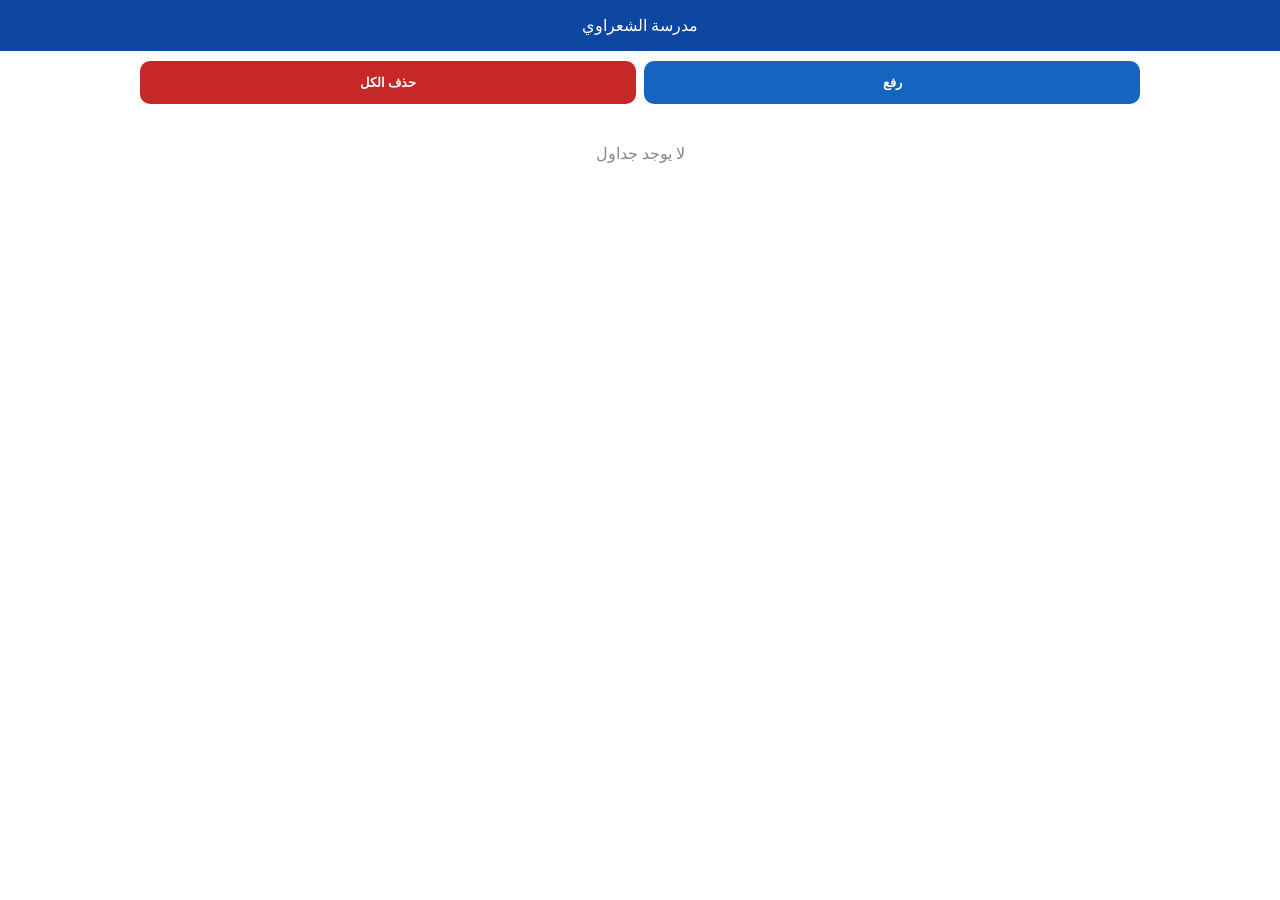
<file: index.html>
<!DOCTYPE html>
<html lang="ar" dir="rtl">
<head>
<meta charset="UTF-8">
<meta name="viewport" content="width=device-width,initial-scale=1">
<title>الشعراوي</title>
<style>
body{margin:0;background:#fff;font-family:Tahoma}
header{background:#0d47a1;color:#fff;text-align:center;padding:16px}
.main{max-width:1000px;margin:auto;padding:10px}
.btns{display:flex;gap:8px}
.btns button{flex:1;padding:14px;border:0;border-radius:10px;font-weight:bold}
#up{background:#1565c0;color:#fff} #del{background:#c62828;color:#fff}
.card{border:1px solid #eee;border-radius:12px;margin-top:12px;overflow:hidden}
.card iframe{width:100%;height:80vh;border:0;background:#fff}
.info{padding:8px;background:#fafafa;display:flex;justify-content:space-between}
#modal{display:none;position:fixed;inset:0;background:rgba(0,0,0,.5);justify-content:center;align-items:center}
.box{background:#fff;padding:20px;border-radius:12px;width:90%;max-width:300px;text-align:center}
.box input{width:100%;padding:12px;border:1px solid #ccc;border-radius:8px;text-align:center}
</style>
</head>
<body>
<header>مدرسة الشعراوي</header>
<div class="main">
<div class="btns"><button id="up">رفع</button><button id="del">حذف الكل</button></div>
<div id="list" style="text-align:center;color:#888;padding:40px">لا يوجد جداول</div>
</div>
<div id="modal"><div class="box"><h3>كلمة السر</h3><input type="password" id="pass" placeholder="••••••••"><p id="err" style="color:red"></p><button id="ok" style="width:100%;padding:10px;background:#1565c0;color:#fff;border:0;border-radius:8px;margin-top:10px">دخول</button></div></div>
<input type="file" id="file" accept="application/pdf" hidden>
<script>
const PASS="86518651";
let mode="up";
const dbReq=indexedDB.open("s3",1);
dbReq.onupgradeneeded=e=>e.target.result.createObjectStore("p",{keyPath:"id"});
let db;
dbReq.onsuccess=e=>{db=e.target.result; show();}
function save(f){return new Promise(r=>{f.arrayBuffer().then(b=>{const t=db.transaction("p","readwrite"); t.objectStore("p").put({id:Date.now(),name:f.name,buf:b}); t.oncomplete=r})})}
function getAll(){return new Promise(r=>{const t=db.transaction("p","readonly"); const q=t.objectStore("p").getAll(); q.onsuccess=()=>r(q.result)})}
function clearAll(){db.transaction("p","readwrite").objectStore("p").clear(); show()}
function show(){getAll().then(a=>{const l=document.getElementById('list'); if(!a.length){l.innerHTML="لا يوجد جداول";return} l.innerHTML=""; a.reverse().forEach(o=>{const url=URL.createObjectURL(new Blob([o.buf],{type:"application/pdf"})); const d=document.createElement('div'); d.className="card"; d.innerHTML=`<iframe src="${url}#toolbar=0&navpanes=0"></iframe><div class="info"><span>${o.name}</span><a href="${url}" target="_blank" style="background:#2e7d32;color:#fff;padding:6px 10px;border-radius:6px;text-decoration:none">طباعة</a></div>`; l.appendChild(d)})})}
document.getElementById('up').onclick=()=>{mode="up"; modal.style.display="flex"}
document.getElementById('del').onclick=()=>{mode="del"; modal.style.display="flex"}
ok.onclick=()=>{if(pass.value!==PASS){err.textContent="غلط";return} modal.style.display="none"; if(mode==="up") file.click(); else {clearAll()} }
file.onchange=async e=>{const f=e.target.files[0]; if(!f)return; await save(f); show(); e.target.value=""}
</script>
</body>
</html>
</file>
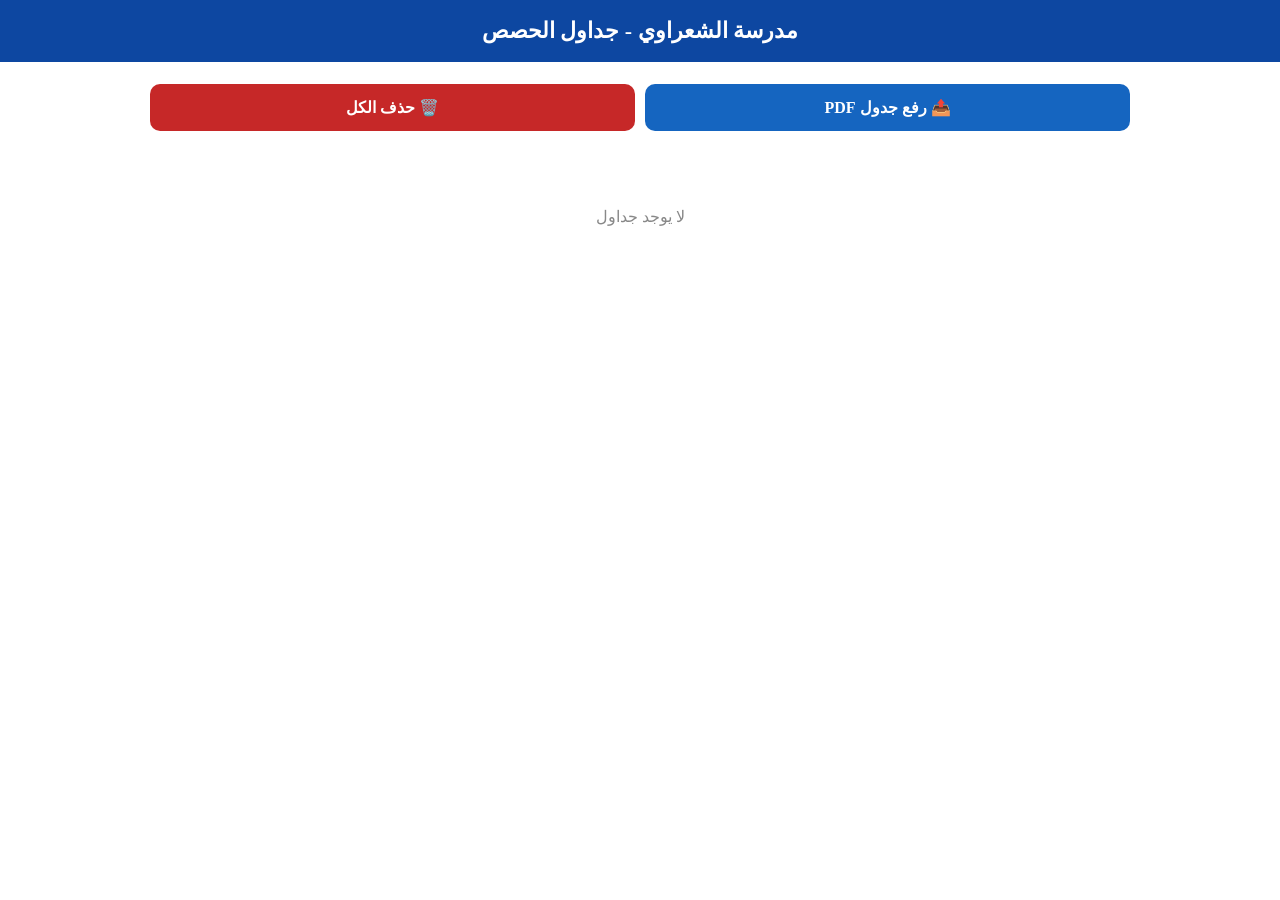
<file: index.html.html>
<!DOCTYPE html>
<html lang="en">
<head>
  <meta charset="UTF-8">
  <meta name="viewport" content="width=device-width, initial-scale=1.0">
  <title>Document</title>
</head>
<body>
  <!DOCTYPE html>
<html lang="ar" dir="rtl">
<head>
<meta charset="UTF-8">
<meta name="viewport" content="width=device-width, initial-scale=1.0">
<title>مدرسة الشعراوي</title>
<style>
*{box-sizing:border-box;font-family:Tahoma}
body{margin:0;background:#ffffff}
header{background:#0d47a1;color:#fff;text-align:center;padding:18px;font-size:22px;font-weight:bold}
.main{max-width:1000px;margin:auto;padding:10px}
.btns{display:flex;gap:10px;margin:12px 0;flex-wrap:wrap}
.btns button{flex:1;min-width:140px;padding:14px;border:none;border-radius:10px;font-size:16px;font-weight:bold;cursor:pointer}
#up{background:#1565c0;color:#fff}
#delAll{background:#c62828;color:#fff}
.card{background:#fff;border:1px solid #e0e0e0;border-radius:12px;padding:0;overflow:hidden;margin-bottom:16px}
.card iframe{width:100%;height:110vh;border:0;background:#fff;display:block}
.info{padding:10px;display:flex;justify-content:space-between;align-items:center;flex-wrap:wrap;gap:8px;background:#f8f9fa;border-top:1px solid #eee}
.info a{background:#2e7d32;color:#fff;padding:8px 14px;border-radius:8px;text-decoration:none;font-size:14px}
.info button{background:#ff5252;color:#fff;border:none;padding:8px 14px;border-radius:8px;cursor:pointer;font-size:14px}
#no{text-align:center;color:#888;padding:60px 10px}
#modal{display:none;position:fixed;inset:0;background:rgba(0,0,0,.5);justify-content:center;align-items:center;z-index:9999}
.box{background:#fff;padding:20px;border-radius:12px;width:90%;max-width:320px;text-align:center}
.box input{width:100%;padding:12px;border:1px solid #ccc;border-radius:8px;margin-top:10px;text-align:center;letter-spacing:5px}
#error{color:red;height:18px;font-size:13px}
.row{display:flex;gap:10px;margin-top:12px}
.row button{flex:1;padding:10px;border:none;border-radius:8px;font-weight:bold;cursor:pointer}
#ok{background:#1565c0;color:#fff}
@media(max-width:600px){ .card iframe{height:75vh} header{font-size:18px} }
</style>
</head>
<body>
<header>مدرسة الشعراوي - جداول الحصص</header>
<div class="main">
  <div class="btns">
    <button id="up">📤 رفع جدول PDF</button>
    <button id="delAll">🗑️ حذف الكل</button>
  </div>
  <div id="list"><p id="no">لا يوجد جداول - ارفع أول جدول</p></div>
</div>

<div id="modal"><div class="box">
<h3>كلمة السر</h3>
<input type="password" id="pass" placeholder="••••••••" autocomplete="off">
<p id="error"></p>
<div class="row"><button id="ok">دخول</button><button id="cancel">إلغاء</button></div>
</div></div>

<input type="file" id="file" accept="application/pdf" hidden>

<script>
const PASS = "86518651";
let mode = "upload"; let delId = null; const dbName = "shaarawyDB2";
function openDB(){ return new Promise((res,rej)=>{ const req=indexedDB.open(dbName,1); req.onupgradeneeded=e=>e.target.result.createObjectStore("pdfs",{keyPath:"id"}); req.onsuccess=e=>res(e.target.result); req.onerror=e=>rej(e); }); }
async function savePDF(file){ const db=await openDB(); const id=Date.now().toString(); const buffer=await file.arrayBuffer(); return new Promise((res,rej)=>{ const tx=db.transaction("pdfs","readwrite"); tx.objectStore("pdfs").put({id,name:file.name,buffer,time:new Date().toLocaleString('ar-EG')}); tx.oncomplete=()=>res(); tx.onerror=()=>rej(); }); }
async function getAll(){ const db=await openDB(); return new Promise(res=>{ const tx=db.transaction("pdfs","readonly"); const req=tx.objectStore("pdfs").getAll(); req.onsuccess=()=>res(req.result); }); }
async function deleteOne(id){ const db=await openDB(); db.transaction("pdfs","readwrite").objectStore("pdfs").delete(id); }
async function deleteAll(){ const db=await openDB(); db.transaction("pdfs","readwrite").objectStore("pdfs").clear(); }
async function render(){
  const list=document.getElementById('list'); const data=await getAll(); list.innerHTML="";
  if(!data.length){ list.innerHTML='<p id="no">لا يوجد جداول</p>'; return; }
  data.reverse().forEach(item=>{
    const url=URL.createObjectURL(new Blob([item.buffer],{type:"application/pdf"}));
    const div=document.createElement('div'); div.className="card";
    // #toolbar=0&navpanes=0 بيخفي الشريط الاسود بتاع جوجل
    div.innerHTML=`<iframe src="${url}#toolbar=0&navpanes=0&scrollbar=0&view=FitH" loading="lazy"></iframe><div class="info"><span>${item.name}</span><div><a href="${url}" target="_blank">فتح / طباعة</a> <button data-id="${item.id}">حذف</button></div></div>`;
    list.appendChild(div);
  });
  list.querySelectorAll('button[data-id]').forEach(b=> b.onclick=()=>{ mode="delOne"; delId=b.dataset.id; showModal(); });
}
function showModal(){ document.getElementById('modal').style.display='flex'; document.getElementById('pass').value=''; document.getElementById('error').textContent=''; document.getElementById('pass').focus(); }
function hideModal(){ document.getElementById('modal').style.display='none'; }
document.getElementById('up').onclick=()=>{ mode="upload"; showModal(); }
document.getElementById('delAll').onclick=()=>{ mode="delAll"; showModal(); }
document.getElementById('cancel').onclick=hideModal;
document.getElementById('ok').onclick=async()=>{
  if(document.getElementById('pass').value!==PASS){ document.getElementById('error').textContent="غلط"; return; }
  if(mode==="upload") document.getElementById('file').click();
  if(mode==="delAll"){ await deleteAll(); await render(); hideModal(); }
  if(mode==="delOne"){ await deleteOne(delId); await render(); hideModal(); }
};
document.getElementById('file').onchange=async e=>{
  const f=e.target.files[0]; if(!f) return;
  await savePDF(f); await render(); hideModal(); e.target.value="";
};
render();
</script>
</body>
</html>
</body>
</html>
</file>
